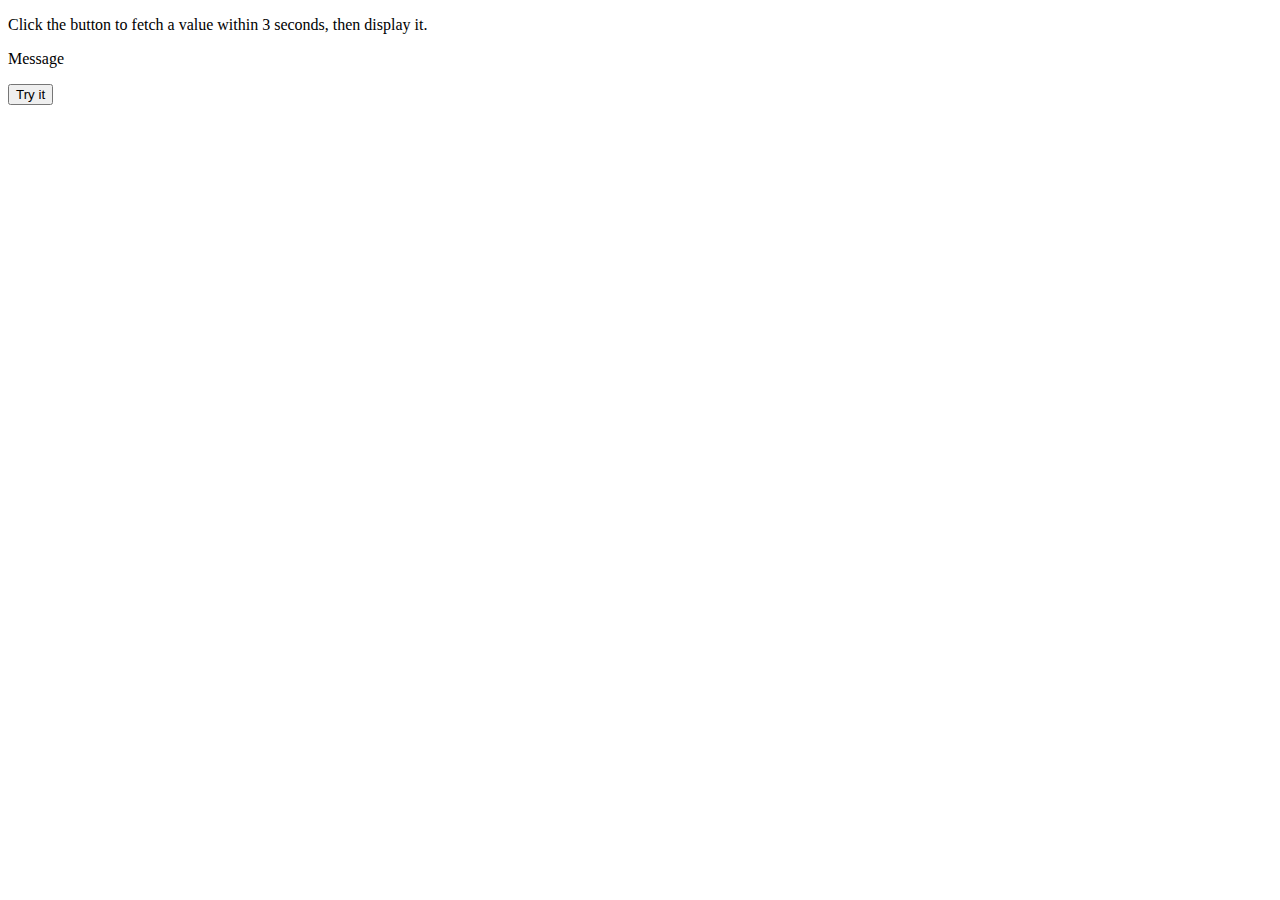
<file: testgooglechart_delay.html>
<!DOCTYPE html>
<html>
<body>

<p>Click the button to fetch a value within 3 seconds, then display it.</p>
<p id="message">Message</p>
<button onclick="getAndDisplayRemoteValues()">Try it</button>

<script>
// With a setTimeOut

// var myVar,occur;

// function getAndDisplayRemoteValues() {
//   myVar = setTimeout(
// 	()=>{occur = "12";
// 		document.getElementById("message").innerHTML = occur;
// 		},3000);
// }


// With a setTimeOut and a callback
// function getAndDisplayRemoteValues(){

// 	// occur is a single value fetched from the server
// 	var occur;

// 	setTimeout(function(){ occur = 12; myFunction(occur)}, 3000);

// 	function myFunction(value){
// 		document.getElementById("message").innerHTML = value;
// 	}
// }

// // With a Promise

function getAndDisplayRemoteValues(){

	var occur;

	let myPromise = new Promise(
		(resolve)=>{
			setTimeout(()=>{			// "Simulate a request to the server and waiting 3 sec to receive it"
					resolve(occur = 12);
				}, 3000); // when successful
	});

	// "Consuming Code" (Must wait for a fulfilled Promise)
	myPromise.then(
	  (value) => { /* print the graph if successful */ 
			document.getElementById("message").innerHTML = value; 
	  }
	);
}


</script>

</body>
</html>
</file>
